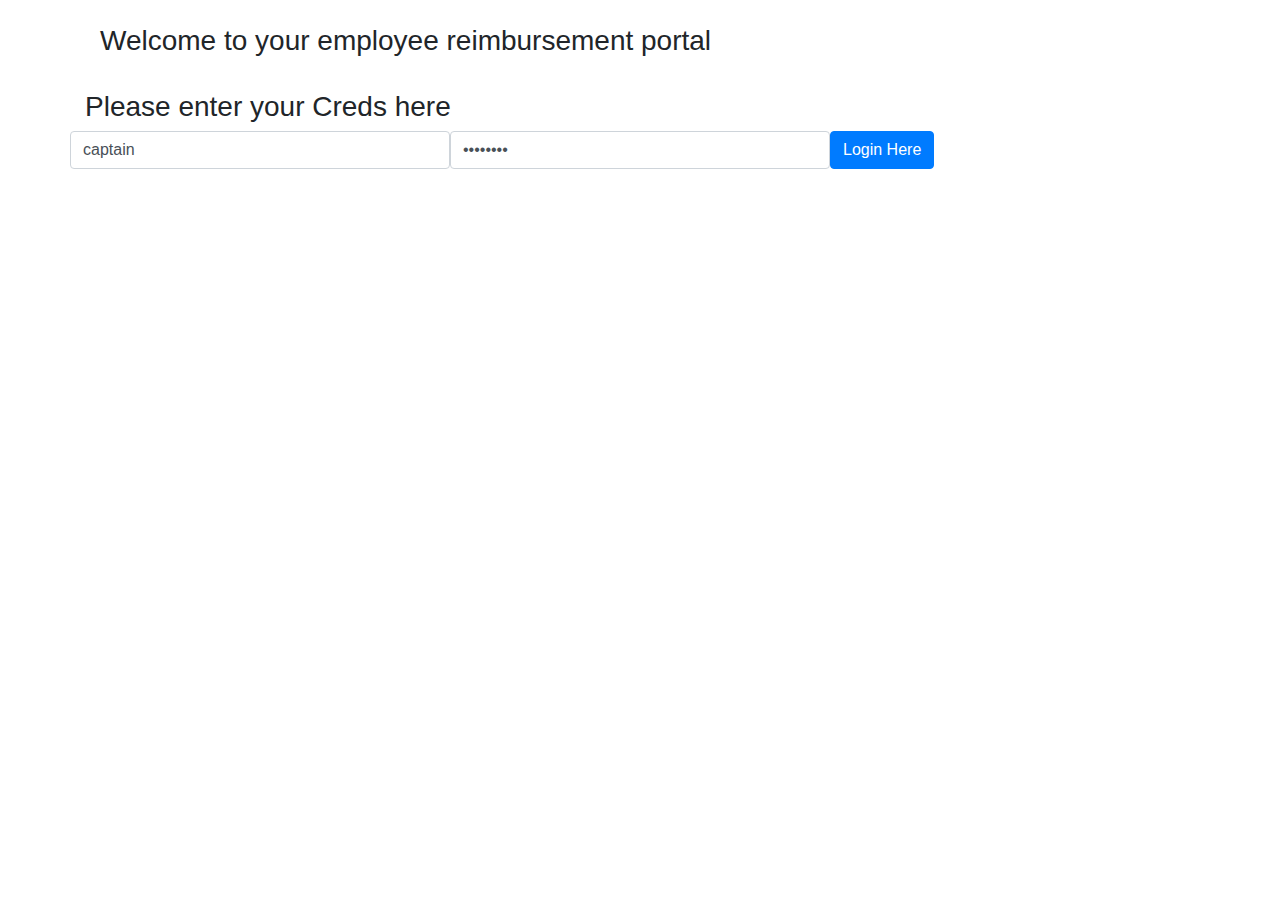
<file: src/main/webapp/index.html>
<!DOCTYPE html>
<html>
<head>
	<meta charset="ISO-8859-1">
	<meta name="viewport" content="width=device-width, initial-scale=1.0">
	<title>Login Page</title>
    <link rel="stylesheet" href="https://stackpath.bootstrapcdn.com/bootstrap/4.5.2/css/bootstrap.min.css" integrity="sha384-JcKb8q3iqJ61gNV9KGb8thSsNjpSL0n8PARn9HuZOnIxN0hoP+VmmDGMN5t9UJ0Z" crossorigin="anonymous">
</head>
<body>
	<br>
	
    <div class="container" id="fullcontainer">
		<h3 class="col-lg-12">Welcome to your employee reimbursement portal</h3>
	<br>
        <div class="row" id="login-row">
            
            
            
        </div>
        
        <div class="row" id="logininput">
        	<h3 class="col-lg-12">Please enter your Creds here</h3>
	            <input class="col-sm-4 form-control" id="username" type="text"  placeholder="USERNAME" name="username" value="captain">
	            <input class="col-sm-4 form-control" id="password" type="password" placeholder="PASSWORD" name="password" value="password">
	            <button id="loginbtn" class="btn btn-primary">Login Here</button>
         </div>
         
       <div class="row">
            <button id="logoutbtn" class="btn btn-primary btn-sm">Logout</button>
        </div> 
		<br>
        <div class="row" id="table-row">
            <table class="table-hover table-bordered" id="avtable">
                <thead>
                    <tr>
                        <th>ID   </th>
                        <th>Amount   </th>
                        <th>Time submitted  </th>
                        <th>Time resolved  </th>
                        <th>Description  </th>
                        <th>Type  </th>
                        <th>STATUS  </th>
                    </tr>
                </thead>
                <tbody id="reimb-body">
                </tbody>
            </table>
            

        </div>
        <br>
        <div class ="row" id="financeM">
	        <div class="row" id="filter">
				<div class="col-sm-4 form-group">
				  <label for="status">Filter status:</label>
					  <select class="form-control" id="filterID">
					    <option value="Approved">Approved</option>
					    <option value="Pending">Pending</option>
					    <option value="Denied">Denied</option>
					    <option value="All">All</option>
					  </select>
					<button class="btn btn-primary " id="filterStatusBtn">Filter Reimbursement</button>
				</div>	        	
	       </div>
	        <br>
	        <input type="hidden" id="resolver" name="resolver">
	        <div class="row" id="select">
		        </div>
	        		<input class="col-sm-4 form-control" id="reimbID" name="reimbID" type="text" placeholder="select here">
	        		<button class="btn btn-primary" id="SelectBtn">Select Reimbursement</button>
	        	<div>
	        </div>
	        <br>
	        <div class="row" id="to-add-btn">
	        	<!-- <input class="col-sm-4 form-control" id="updateReimb" name="updateReimb" type="text" placeholder="update here"> -->
	        	<div class="col-sm-4 form-group">
	        	<label for="status">New Status:</label>
				  <select class="form-control" id="updateReimb">
				    <option value="Approved">Approved</option>
				    <option value="Pending">Pending</option>
				    <option value="Denied">Denied</option>
				  </select>
	        		<button class="btn btn-primary" id="UpdateBtn">Update Reimbursement</button>
	        	</div>
	        </div>
	        <br>
	        <!-- <div class="row" id="all">
		        </div>
	        		<button class="btn btn-primary" id="ShowAllBtn">Show All</button>
	        	<div>
	        </div> -->
	        
        </div>
        
        <div class ="row" id="employee">
        	<input class="col-sm-4 form-control" id="reimbAmount" name="reimbAmount"  type="number" step='0.01' value='0.00' placeholder='0.00'>        	
        	<br>
        	<input class="col-sm-4 form-control" id="reimbDesc" name="reimbDesc"  type="text" placeholder="Description">
<!--          	<label>Choose  Type:</label>
 --> 
			<!-- <select name="reimbType" id="cars">
			  <option value="Food">Food</option>
			  <option value="Lodging">Lodging</option>
			  <option value="Travel">Travel</option>
			  <option value="Other">Other</option>
			</select> -->
			<div class="form-group">
			  <label for="type">Select Type:</label>
			  <select class="col-sm-4 form-control" id="type">
			    <option value="Food">Food</option>
			    <option value="Lodging">Lodging</option>
			    <option value="Travel">Travel</option>
			    <option value="Other">Other</option>
			  </select>
			</div>
	        <button class="btn btn-primary" id="submitReimb">Add a Reimbursement</button>
        </div>
        
        
        
		
        




    </div>

	<!-- <div class="container" id="fullcontainer">
		<div class="row" id="login-row">
		<h1 class="col-sm-4 form control">Welcome to your Reimbursement Portal!</h1>
		<h3 >Login</h3>
		<form action="login" method="post">
			<table>
				<tr>
					<td><input type="text" id="username" name="username" placeholder="tiaclair1"></td>
				</tr>
				<tr>
					<td><input type="password" id="password" name="password" placeholder="ENTER PASSWORD"></td>
				</tr>
				<tr>
					<td><input type="submit" name="login" id="btn-login"></td>
				</tr>
			</table>		
		</form>
	</div> -->
	<script src="index1.js"></script>
    <script src="https://stackpath.bootstrapcdn.com/bootstrap/4.5.2/js/bootstrap.min.js" integrity="sha384-B4gt1jrGC7Jh4AgTPSdUtOBvfO8shuf57BaghqFfPlYxofvL8/KUEfYiJOMMV+rV" crossorigin="anonymous"></script>
    <script src="https://stackpath.bootstrapcdn.com/bootstrap/4.5.2/js/bootstrap.bundle.min.js" integrity="sha384-LtrjvnR4Twt/qOuYxE721u19sVFLVSA4hf/rRt6PrZTmiPltdZcI7q7PXQBYTKyf" crossorigin="anonymous"></script>
	
</body>
</html>
</file>
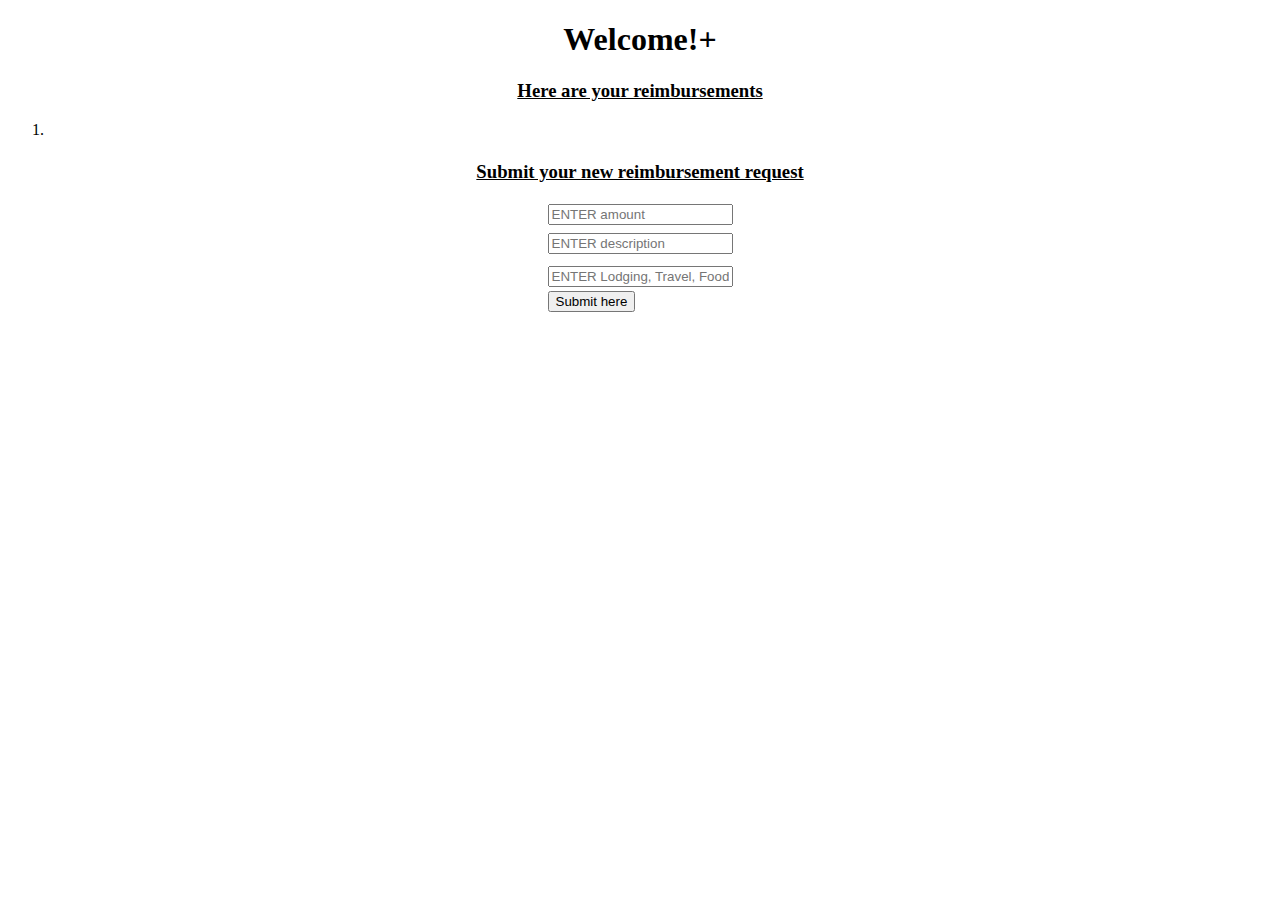
<file: src/main/webapp/employeeSuccess.html>
<!DOCTYPE html>
<html>
<head>
	<meta charset="ISO-8859-1">
	<title>Employee Success Page</title>
	<link rel="stylesheet" href="styles.css">
</head>
<body>
	<div align="center">
		<h1 id="h1">Welcome!+</h1>
		<h3>Here are your reimbursements</h3>
		<ol>
			<li></li>
		</ol>
			<h5></h5>
		
		<h3>Submit your new reimbursement request</h3>
		
		<form action="reimbursement" method="post">
			<table>
				<tr>
					<td><input type="text" name="reimb_amount" placeholder="ENTER amount"></td>
				</tr>
				
				<tr>
				<!--  timestamp for submitted-->
					<td><input hidden="timestamp" name="timestamp"></td>
				</tr>
				
				<tr>
					<td><input type="textarea" name="descr" placeholder="ENTER description"></td>
				</tr>
				
				<tr>
					<!-- author for submitted-->
					<td><input hidden="author" name="this user"></td>
				</tr>
				<tr>
					<!-- reimbursement status-->
					<td><input hidden="reimbursement status" name="this user"></td>
				</tr>
				<tr>
					<!-- make this a drop down menu-->
					<td><input type="text" name="reimb_type" placeholder="ENTER Lodging, Travel, Food, or Other"></td>
				</tr>
				<tr>
					<td><input type="submit" value="Submit here" name="employeeSuccess"></td>
				</tr>
			</table>		
		</form>
		
		
	</div>
</body>
</html>
</file>
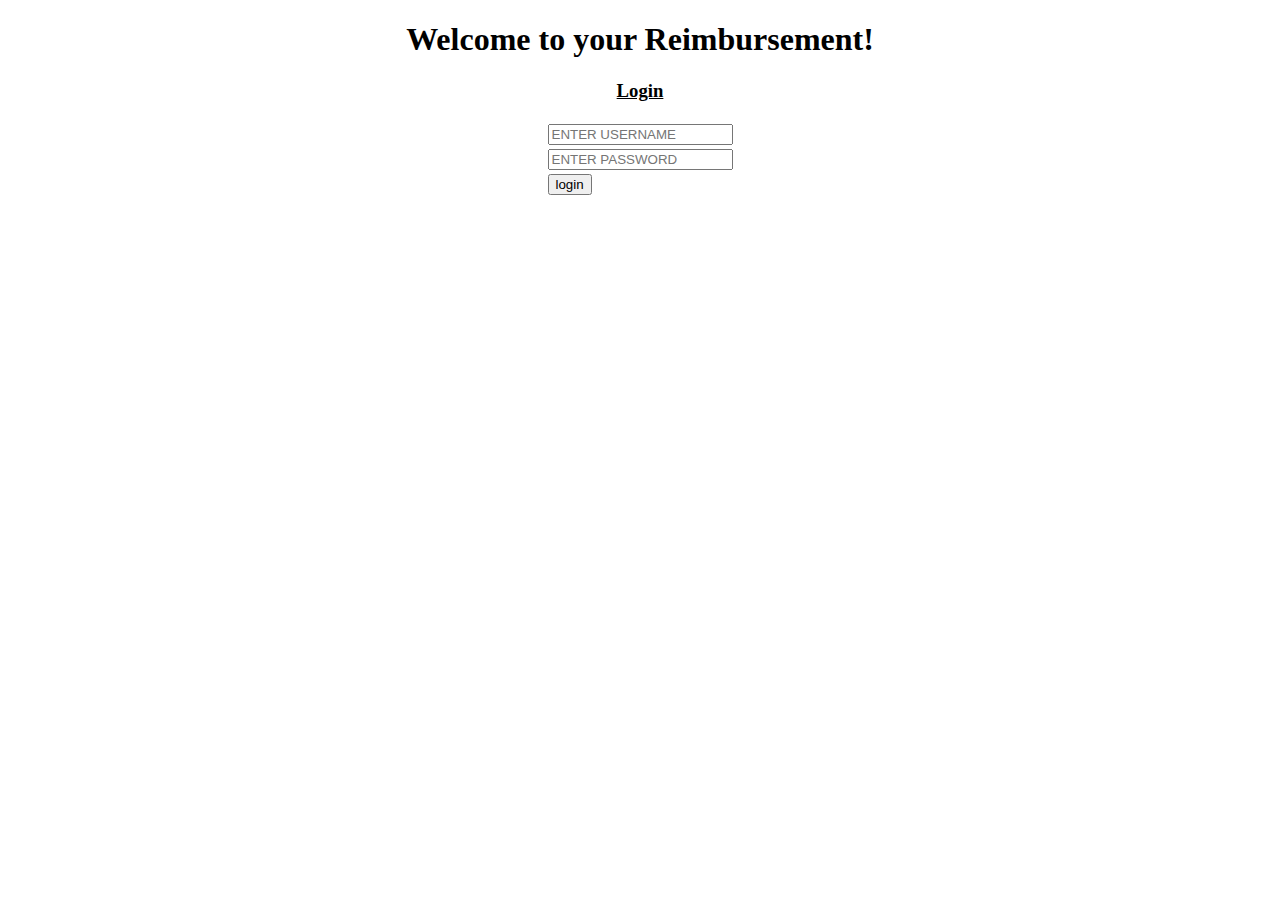
<file: src/main/webapp/financeMSuccess.html>
<!DOCTYPE html>
<html>
<head>
	<meta charset="ISO-8859-1">
	<title>Finance Manager</title>
	<link rel="stylesheet" href="styles.css">
</head>
<body>
	<div align="center">
		<h1>Welcome to your Reimbursement!</h1>
		<h3 >Login</h3>
		<form action="login" method="post">
			<table>
				<tr>
					<td><input type="text" name="username" placeholder="ENTER USERNAME"></td>
				</tr>
				<tr>
					<td><input type="password" name="password" placeholder="ENTER PASSWORD"></td>
				</tr>
				<tr>
					<td><input type="submit" value="login"></td>
				</tr>
			</table>		
		</form>
	</div>
</body>
</html>
</file>
<file: src/main/webapp/styles.css>
h3 {
	text-decoration: underline;
}

div {
	
}

table {
	border: 1;
	border-color: blue;
}
</file>
